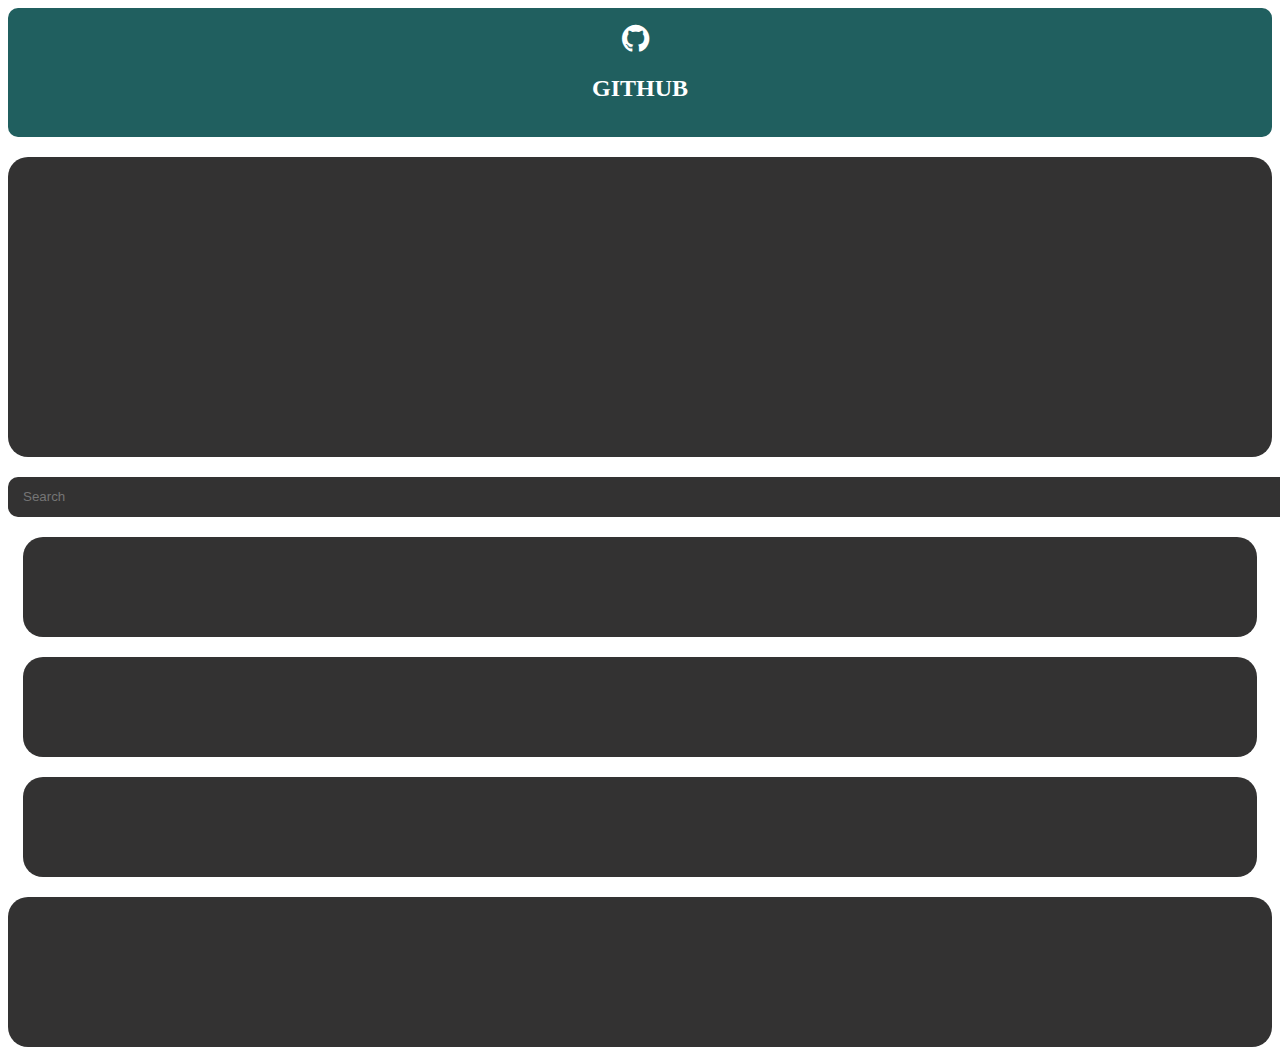
<file: index.html>
<!DOCTYPE html>
<html lang="en">
<head>
    <meta charset="UTF-8">
    <meta name="viewport" content="width=device-width, initial-scale=1.0">
    <title>Github Profile</title>
    <link rel="stylesheet" href="https://cdn.jsdelivr.net/npm/bootstrap@4.6.2/dist/css/bootstrap.min.css" integrity="sha384-xOolHFLEh07PJGoPkLv1IbcEPTNtaed2xpHsD9ESMhqIYd0nLMwNLD69Npy4HI+N" crossorigin="anonymous">
    <link rel="stylesheet" href="https://cdnjs.cloudflare.com/ajax/libs/font-awesome/4.7.0/css/font-awesome.css" integrity="sha512-5A8nwdMOWrSz20fDsjczgUidUBR8liPYU+WymTZP1lmY9G6Oc7HlZv156XqnsgNUzTyMefFTcsFH/tnJE/+xBg==" crossorigin="anonymous" referrerpolicy="no-referrer" />
    <link rel="stylesheet" href="style.css">
</head>
<body>
    <div class="git">
        <div class="container-fluid mt-5">
            <div class="row justify-content-center">
                <div class="col-12">
                    <div class="box-1">
                        <i class="fa fa-github" aria-hidden="true"></i>
                        <h2 class="d-inline">GITHUB</h2>
                    </div>   
                </div>   
            </div>
            <div class="row">
                <div class="col-lg-4 col-md-5 mb-4">
                    <div class="box-2"></div>
                </div>
                <div class="col-lg-8 col-md-7">
                    <div class="mb-4"><input class="box-3" type="text" placeholder="Search"></div>
                    <div class="row">
                        <div class="col-sm-4 col-12 mb-4">
                            <div class="box"></div>
                        </div>
                        <div class="col-sm-4 col-12 mb-4">
                            <div class="box"></div>
                        </div>
                        <div class="col-sm-4 col-12 mb-4">
                            <div class="box"></div>
                        </div>
                    </div>
                    <div class="col-12">
                        <div class="box-4"></div>
                    </div>
                </div>    
            </div>
        </div>
    </div>

    <script src="https://cdn.jsdelivr.net/npm/jquery@3.5.1/dist/jquery.slim.min.js"></script>
    <script src="https://cdn.jsdelivr.net/npm/bootstrap@4.6.2/dist/js/bootstrap.bundle.min.js"></script>
</body>
</html>
</file>
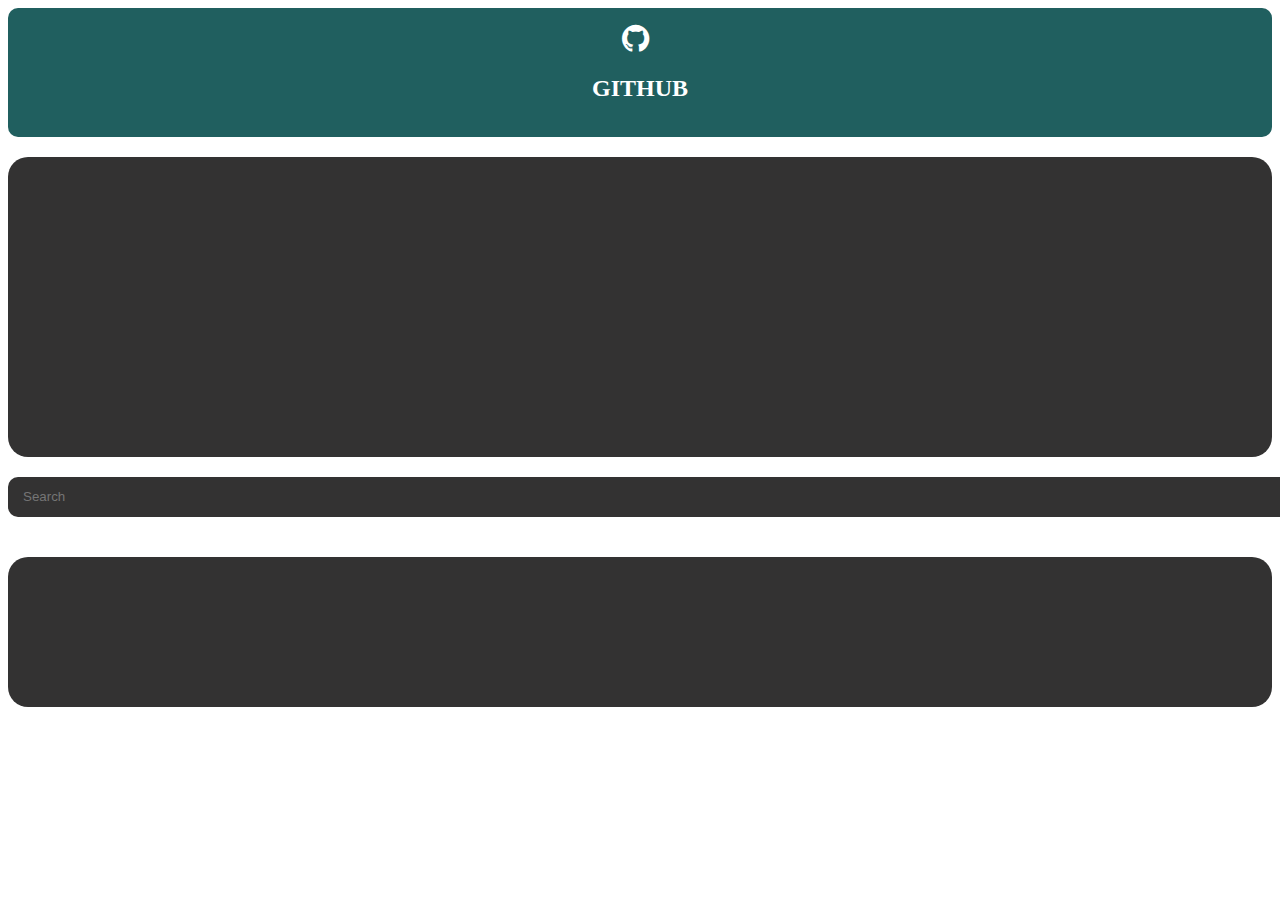
<file: intex.html>
<!DOCTYPE html>
<html lang="en">
<head>
    <meta charset="UTF-8">
    <meta name="viewport" content="width=device-width, initial-scale=1.0">
    <title>Github Profile</title>
    
</head>
<link rel="stylesheet" href="https://cdn.jsdelivr.net/npm/bootstrap@4.6.2/dist/css/bootstrap.min.css" integrity="sha384-xOolHFLEh07PJGoPkLv1IbcEPTNtaed2xpHsD9ESMhqIYd0nLMwNLD69Npy4HI+N" crossorigin="anonymous">
<link rel="stylesheet" href="https://cdnjs.cloudflare.com/ajax/libs/font-awesome/4.7.0/css/font-awesome.css" integrity="sha512-5A8nwdMOWrSz20fDsjczgUidUBR8liPYU+WymTZP1lmY9G6Oc7HlZv156XqnsgNUzTyMefFTcsFH/tnJE/+xBg==" crossorigin="anonymous" referrerpolicy="no-referrer" />

<link rel="stylesheet" href="style.css">
<body>
    <div class="git">
    <div class="Container">
        <div class="row">
             <div class="col">
                    <div class="box-1">
                      <div class="ee"><i class="fa fa-github" aria-hidden="true"></i><h2>GITHUB</h2></div>  
                     </div>   
             </div>   
         </div>
    </div>
    <div>
        <div class="row">
          <div class="col-4">
              <div class="box-2">
            
            </div>
        </div>
        <div class="col-8">
        <div><input class="box-3" type="text" placeholder="Search"></div>
        <div class="row">

            <div class="col-sm1"></div>
            <div class="col-sm2"></div>
            <div class="col-sm3"></div>
          </div>
          <div class="col-8">
            <div class="box-4"></div>
            </div>
        </div>    
        
    </div>
   
</div>
</div>
    
</body>
</html>
</file>
<file: style.css>
.box-1 {
    background-color: rgb(32, 95, 95);
    color: white;
    text-align: center;
    padding: 15px 0;
    margin-bottom: 20px;
    border-radius: 10px;
}
.box-1 .fa-github {
    margin-right: 10px;
}
.box-2 {
    background-color: rgb(51, 50, 50);
    border-radius: 20px;
    height: 300px;
    margin-bottom: 20px;
}
.box-3 {
    background-color: rgb(51, 50, 50);
    border-radius: 10px;
    width: 100%;
    height: 40px;
    margin-bottom: 20px;
    color: white;
    padding: 0 15px;
    border: none;
}
.box {
    background-color: rgb(51, 50, 50);
    border-radius: 20px;
    height: 100px;
    margin-bottom: 20px;
}
.box-4 {
    background-color: rgb(51, 50, 50);
    border-radius: 20px;
    height: 150px;
    margin-top: 20px;
}
.fa-github {
    font-size: 32px;
}
.row > .col-sm-4 {
    padding-right: 15px;
    padding-left: 15px;
}
</file>
